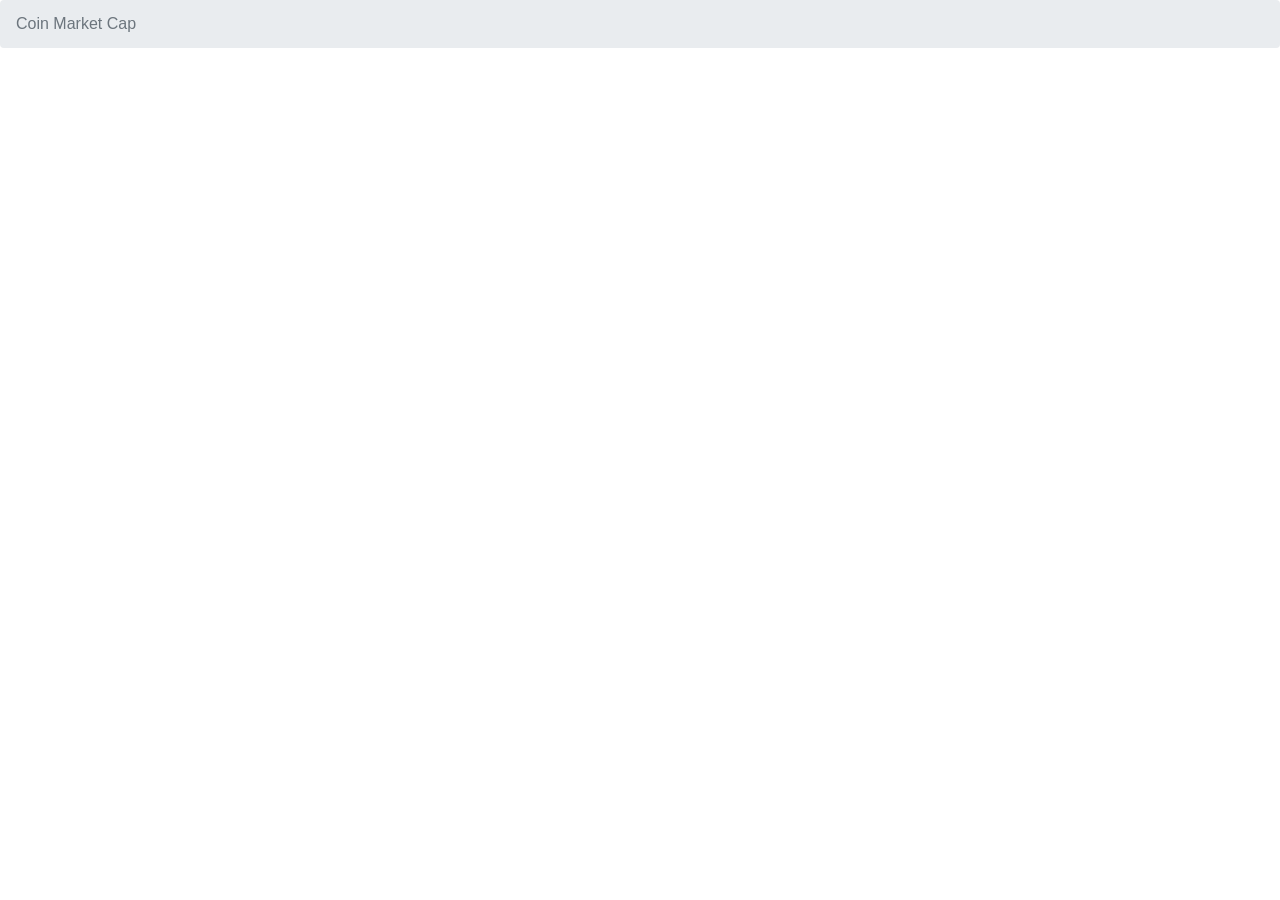
<file: index.html>
<!DOCTYPE html>
<html>

<head>
    <title>CoinMarketCap</title>
    <link rel="stylesheet" type="text/css"
        href="https://stackpath.bootstrapcdn.com/bootstrap/4.5.2/css/bootstrap.min.css">
    <meta charset="utf-8">
</head>

<body>
    <nav aria-label="breadcrumb">
        <ol class="breadcrumb">
            <li class="breadcrumb-item active" aria-activedescendant="page">Coin Market Cap</li>
        </ol>
    </nav>

    <div class="d-flex p-3 bd-highlight">
        <div id='coins'></div>
    </div>

    <script type="text/javascript">

        //My API Key
        var apikey = {
            key: '5dd3deda-a233-4f4b-8cb0-259857595a97'
        }

        //GET Fetch Requisition
        fetch('https://pro-api.coinmarketcap.com/v1/cryptocurrency/map?CMC_PRO_API_KEY=' +
            apikey.key)
            .then((response) => {
                if (!response.ok) throw new Error('Erro ao executar a requisição, status ' + response.status);
                return response.json();
            })
            .then((api) => {

                var texto = "Criptomoedas: ";
            //Get 10 coins and symbols
                for (let i = 0; i < 10; i++) {

                    //Show API information    / incluir first_historical_data
                    texto = texto + `

            <div class="media">
                <img src="coin_API_Criptomoedas.jpg" class="align-self-center mr-3" alt="coin" width="100" height="60">
                <div class="media-body">
                <h5 class="mt-2">${api.data[i].name}</h5>
                <p>${api.data[i].symbol}</p>
                <p>${api.data[i].first_historical_data}</p> 
               
                </div>
               
             </div>

            
            `;

             document.getElementById("coins").innerHTML = texto;


                            }
                            // console.log(api);
                        })
                        .catch((error) => {
                            console.log(error.message);
                        })
    </script>
</body>

</html>
</file>
